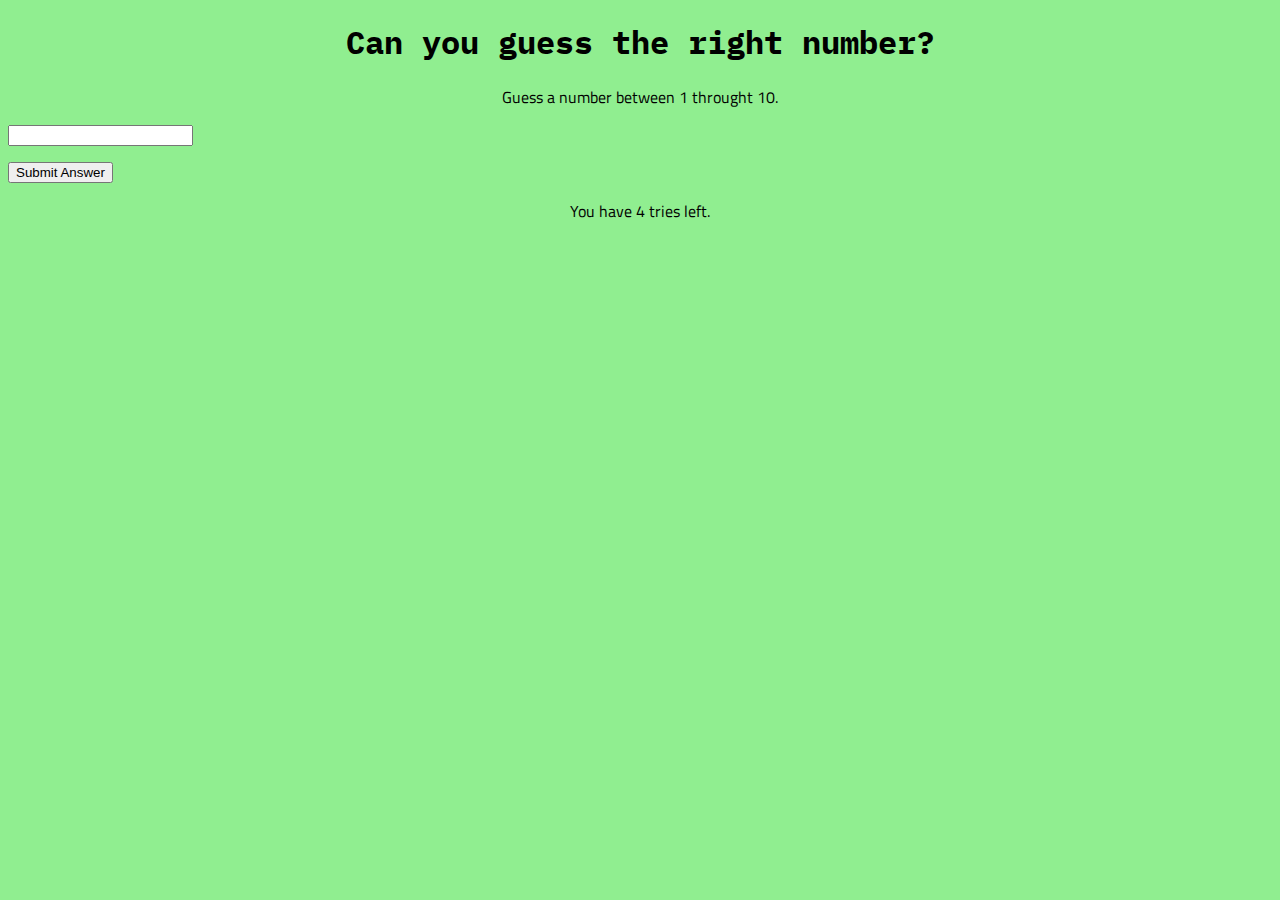
<file: index.html>
<!DOCTYPE html>
<html lang="en">
  <head>
    <meta charset="UTF-8" />
    <meta name="viewport" content="width=device-width, initial-scale=1.0" />
    <meta http-equiv="X-UA-Compatible" content="ie=edge" />
    <link
            href="https://fonts.googleapis.com/css?family=IBM+Plex+Mono&display=swap"
            rel="stylesheet">
        <link
            href="https://fonts.googleapis.com/css?family=IBM+Plex+Mono|Titillium+Web&display=swap"
            rel="stylesheet">
    <link rel="stylesheet" href="main.css" />

    <title>Guess a number game</title>
  </head>

  <body>
    <h1>Can you guess the right number?</h1>

    <section>
      <p>
        Guess a number between 1 throught 10.
      </p>
    </section>

    <section class="input">
      <input id="user-guess" type="number" />
    </section>

    <p><span id="game-result"></span></p>
    
    <section class="btn">
        <button id="submit-button">Submit Answer</button>
    </section>


    <section class="results">
      <p>You have <span id="tries-left"></span> tries left.</p>
    </section>

    <script type="module" src="app.js"></script>
  </body>
</html>
</file>
<file: main.css>
body {
    background-color: lightgreen;
  }

p {
    font-family: "Titillium Web", sans-serif;
    text-align: center;
  }

h1 {
    font-family: "IBM Plex Mono", monospace;
    text-align: center;
  }
  
h2 {
    font-family: "IBM Plex Mono", monospace;
    text-align: center;  
  
#submit-button, {
  
    background-color: black;
    border: none;
    color: white;
    padding: 15px 32px;
    
    text-decoration: none;
    display: inline-block;
    text-align: center
    font-size: 16px;
}

.input {
    display: flex;
    justify-content: center;
}

#user-guess {
    display: flex;
    align-items: center;
    flex-direction: column;
  }
  

.btn {
    display: flex;
    justify-content: center;
    flex-direction: column;
  }
</file>
